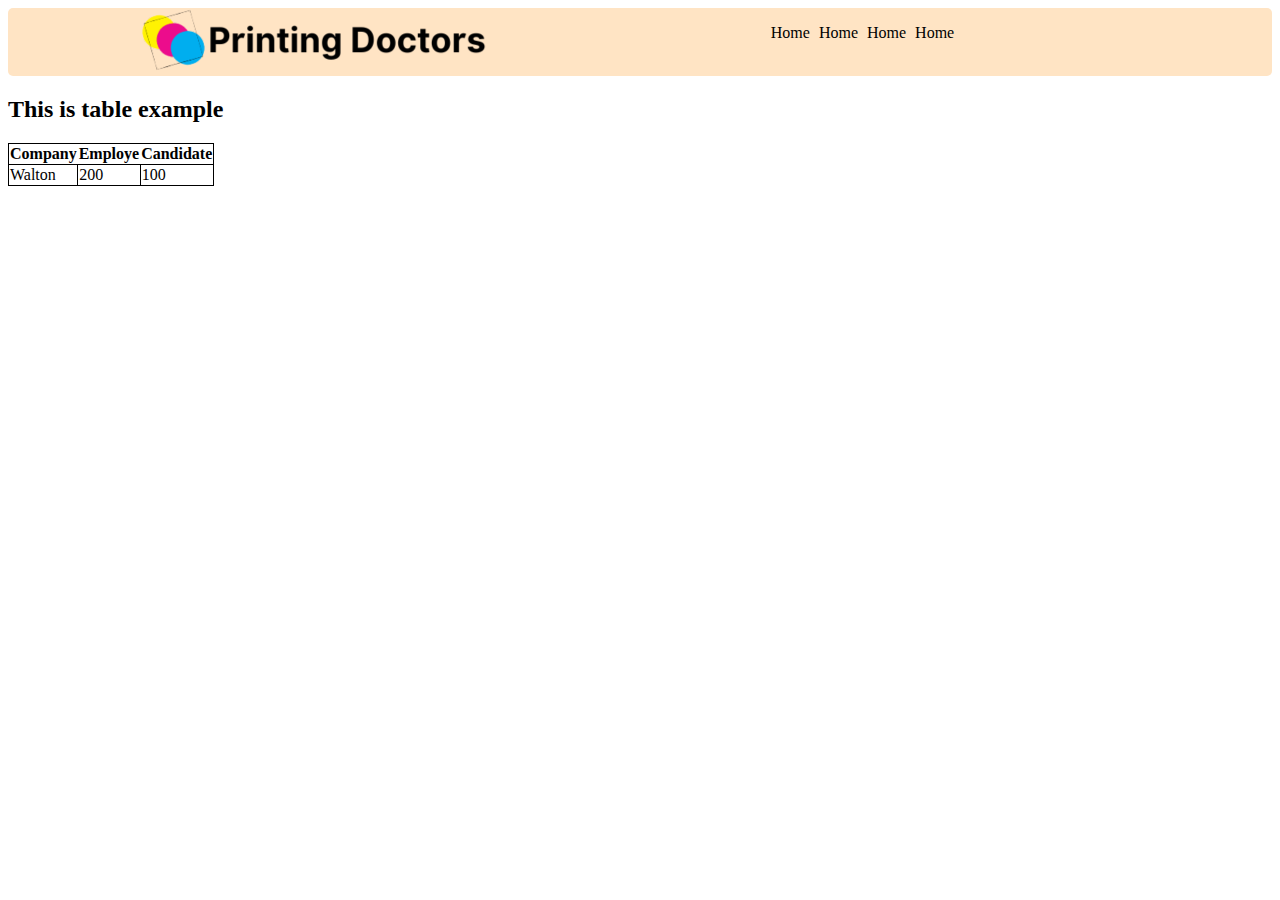
<file: html/HTML & CSS/index.html>
<!DOCTYPE html>
<html lang="en">
<head>
    <meta charset="UTF-8">
    <meta name="viewport" content="width=device-width, initial-scale=1.0">
    <title>HTML Practice</title>
    <link rel="shortcut icon" href="logo.png" type="image/x-icon">
    <link rel="stylesheet" href="style.css">

    <style>
.main-header{

    display: flex;
    justify-content: space-around;
}
table, td, tr{
    border: 1px solid black;
    border-collapse: collapse;
}
nav, li{
    display: inline;
}
    </style>
</head>
<body>
  <header class="main-header">
    <div class="logo">
        <img src="assets/logo.png" alt="">
    </div>
    <div class="nav-menu">

<ul class="nav-menu">

    <li>
        <a href="#">Home</a>
    </li>
    <li>
        <a href="#">Home</a>
    </li>
    <li>
        <a href="#">Home</a>
    </li>
    <li>
        <a href="#">Home</a>
    </li>
</ul>


    </div>
    <div class="social-icon"></div>

  </header>
  <table>
    <h2>This is table example</h2>
    <tr>
        <th>
            Company
        </th>
        <th>
            Employe
        </th>
        <th>
            Candidate
        </th>
    </tr>
    <tr>
        <td> Walton </td>
        <td> 200 </td>
        <td> 100 </td>
    </tr>
  </table>
</body>
</html>
</file>
<file: html/HTML & CSS/style.css>
.main-header{

    display: flex;
    justify-content: space-around;
    background-color: bisque;
    border-radius: 5px;
}
table, td, tr{
    border: 1px solid black;
    border-collapse: collapse;
}
.nav-menu li{
    display: inline;
    margin-right: 5px;
    
}
 
.nav-menu li a {
  color: #000;
  text-decoration: none;
}

.ct-form {
    margin-top: 10px;
}
.ct-form label , fieldset{

    display: block;
    margin-top: 10px;
}
</file>
